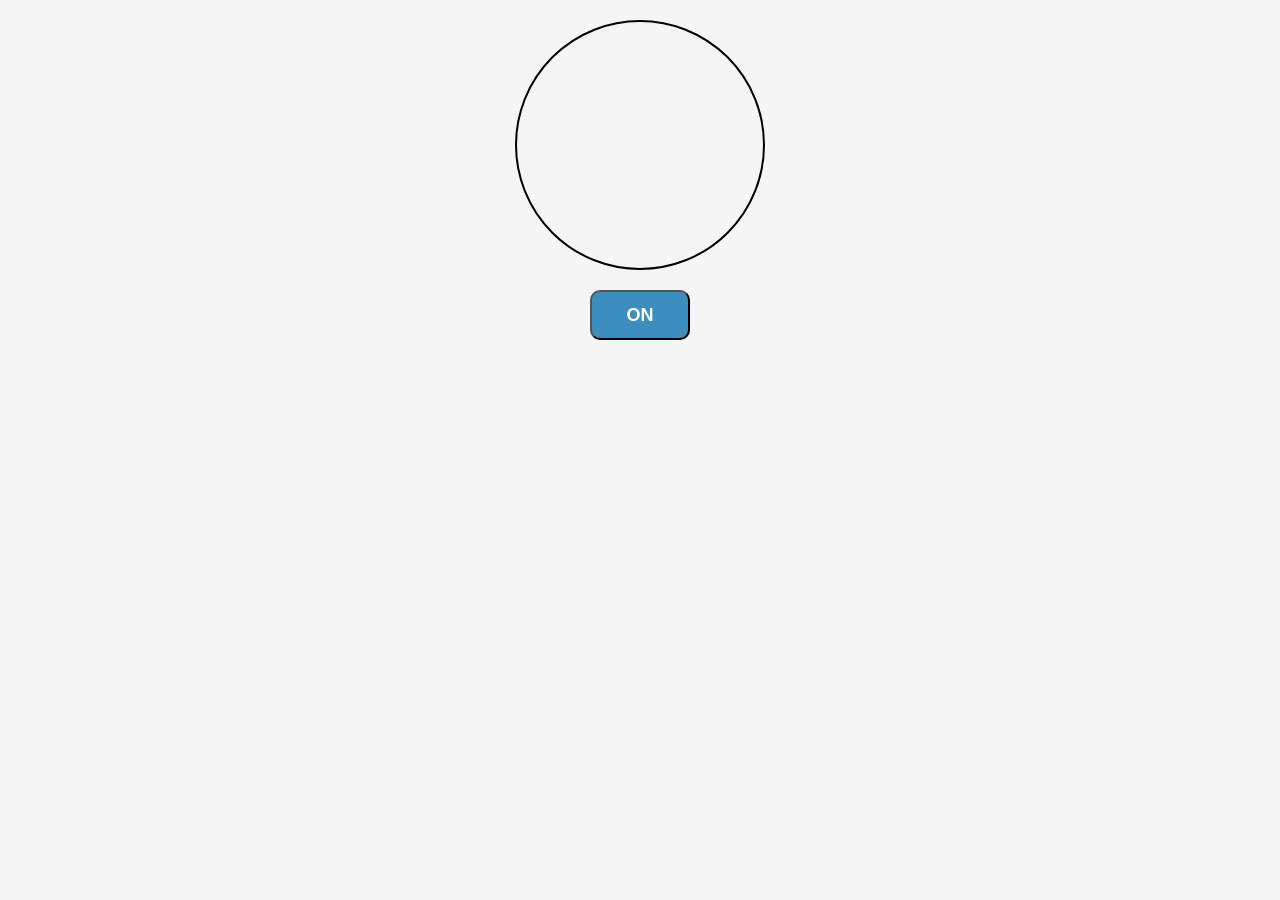
<file: idk/index.html>
<!DOCTYPE html>
<html lang="en">
<head>
    <meta charset="UTF-8">
    <meta name="viewport" content="width=device-width, initial-scale=1.0">
    <title>Document</title>
    <link rel="stylesheet" href="style.css">
</head>
<body>
    <main>
        <div class="cir"></div>
        <button class="btn">ON</button>
    </main>


    <script src="script.js"></script>

</body>
</html>
</file>
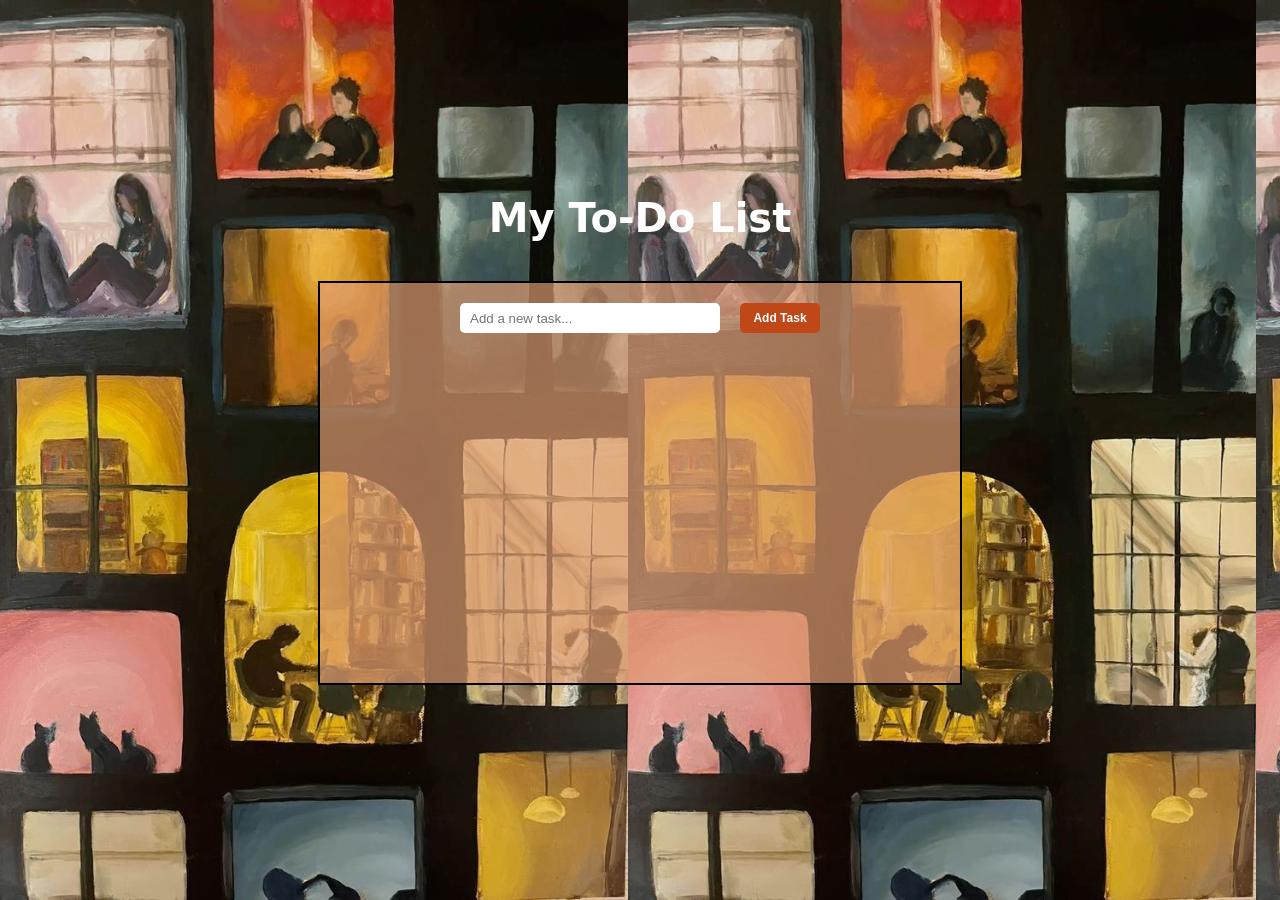
<file: ToDo/index.html>
<!DOCTYPE html>
<html lang="en">
<head>
    <meta charset="UTF-8">
    <meta name="viewport" content="width=device-width, initial-scale=1.0">
    <title>Document</title>
    <link rel="stylesheet" href="style.css">
</head>
<body>
    <main>
        <h1>My To-Do List</h1>
        <div id="td">
            <div id="todo-form">
                <input type="text" id="todo-input" placeholder="Add a new task..." required>
                <button id="add-btn" >Add Task</button>
            </div>
            <div id="todo-item"></div>
        </div>
    </main>

    <script src="script.js"></script>

</body>
</html>
</file>
<file: idk/style.css>
*{
    margin: 0;
    padding: 0;
    box-sizing: border-box;
    background-color: #f5f5f5;
}
html,body{
    height: 100%;
    width: 100%;
    font-family: system-ui, -apple-system, BlinkMacSystemFont, 'Segoe UI', Roboto, Oxygen, Ubuntu, Cantarell, 'Open Sans', 'Helvetica Neue', sans-serif;
}

div.cir{
    height: 250px;
    width: 250px;
    border-radius: 50%;
    border: 2px solid black;
    margin: 20px;
}

main{
    display: flex;
    flex-direction: column;
    justify-content: center;
    align-items: center;
}

button.btn{
    height: 50px;
    width: 100px;
    border-radius: 10px;
    /* border: none; */
    background-color: rgb(59, 142, 190);
    color: white;
    font-size: 18px;
    font-weight: bold;
    cursor: pointer;
}
</file>
<file: ToDo/style.css>
*{
    margin: 0;
    padding: 0;
}

html,body{
    height: 100%;
    width: 100%;
    background-image: url('download.jpg');
    object-fit: cover;
    background-size:contain;
    background-color: #2e0d0d;
    font-family: system-ui, -apple-system, BlinkMacSystemFont, 'Segoe UI', Roboto, Oxygen, Ubuntu, Cantarell, 'Open Sans', 'Helvetica Neue', sans-serif;
}

main{
    display: flex;
    flex-direction: column;
    align-items: center;
    justify-content: center;
    height: 100%;
    width: 100%;
}

main h1{
    font-size: 40px;
    font-weight: 800;
    color: white;
    margin-bottom: 20px;
}

div#td{
    min-height: 400px;
    max-height: 500px;
    overflow-y: auto;
    width: 50%;
    border: 2px solid black;
    margin: 20px;
    display: flex;
    flex-direction: column;
    background-color: #e29e74aa;
    align-items: center;
}

#todo-form{
    display: flex;
    flex-direction: row;
    justify-content: center;
    font-size: 18px;
    margin-top: 20px;
    width: 90%;
    gap: 20px;
}

#todo-form input{
    height: 30px;
    width: 250px;
    border-radius: 5px;
    border: none;
    margin-bottom: 20px;
    padding-left: 10px;
}

#todo-form button{
    height: 30px;
    width: 80px;
    border-radius: 5px;
    background-color: #bf4718;
    color: white;
    border: none;
    font-size: 12px;
    font-weight: bold;
    cursor: pointer;
}

.task{
    width: 80%;
    border:#2e0d0d solid 1px;
    padding-left: 4px;
    padding: 2px;
    background-color: white;
    color:#2e0d0d;
    border-radius: 5px;
    display: flex;
    justify-content: space-between;
}

#todo-item{
    width: 80%;
    border-radius: 5px;
    color: white;
    margin:5px;   
    display: flex;
    flex-direction: column;
    align-items: start;
    padding:2px;
    margin-left: 30px;
    gap:10px;

}

#todo-item button{
    height: 25px;
    width: 80px;
    border-radius: 5px;
    background-color: #bf4718;
    color: white;
    border: none;
    font-size: 10px;
    font-weight: bold;
    cursor: pointer;
}
</file>
